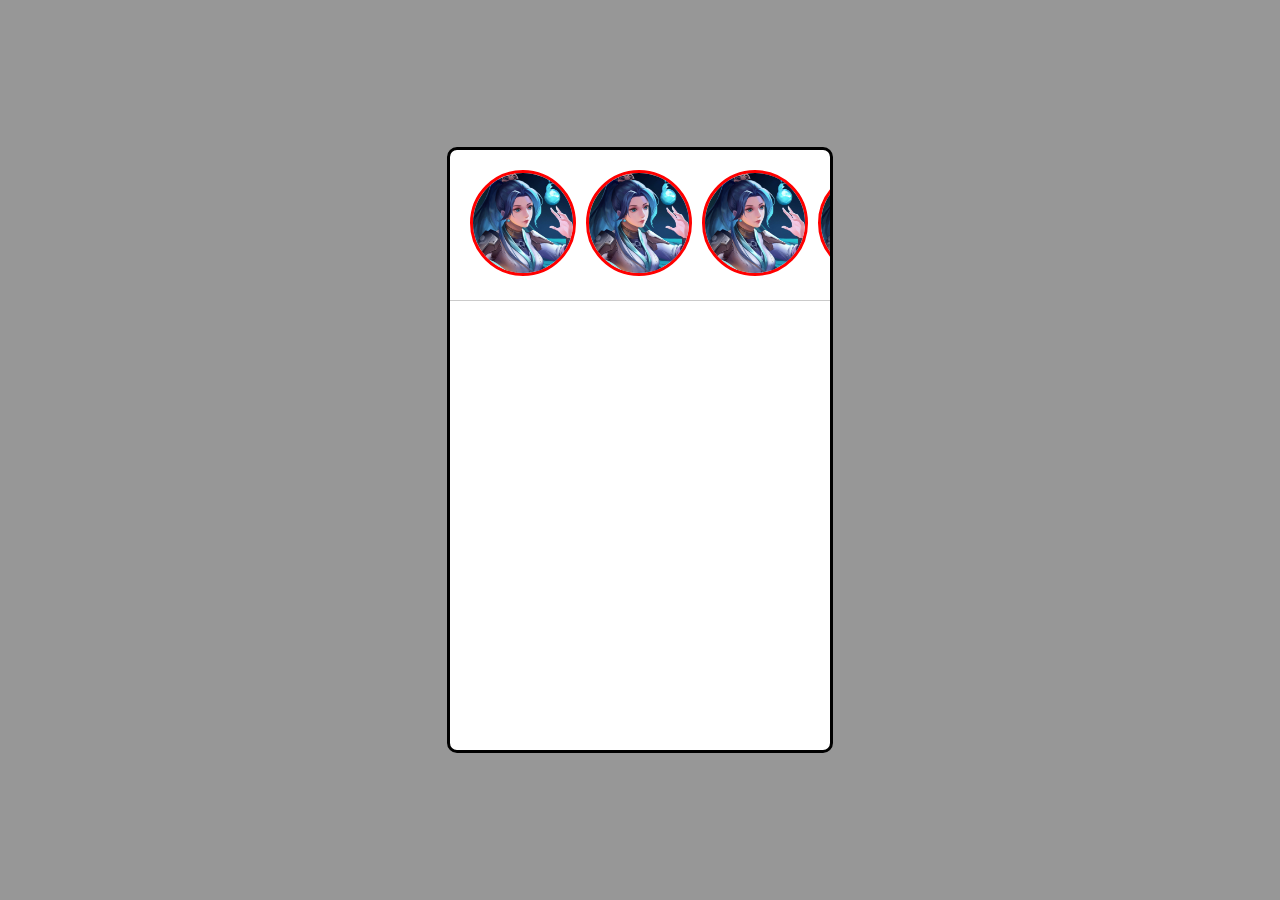
<file: Instagram Story/index.html>
<!DOCTYPE html>
<html lang="en">

<head>
    <meta charset="UTF-8">
    <meta name="viewport" content="width=device-width, initial-scale=1.0">
    <title>Document</title>
    <link rel="stylesheet" href="style.css">
</head>

<body>
    <div class="main">
        <div class="card">
            <div class="nav">

            </div>
        </div>
    </div>

    <script src="script.js"></script>
</body>

</html>
</file>
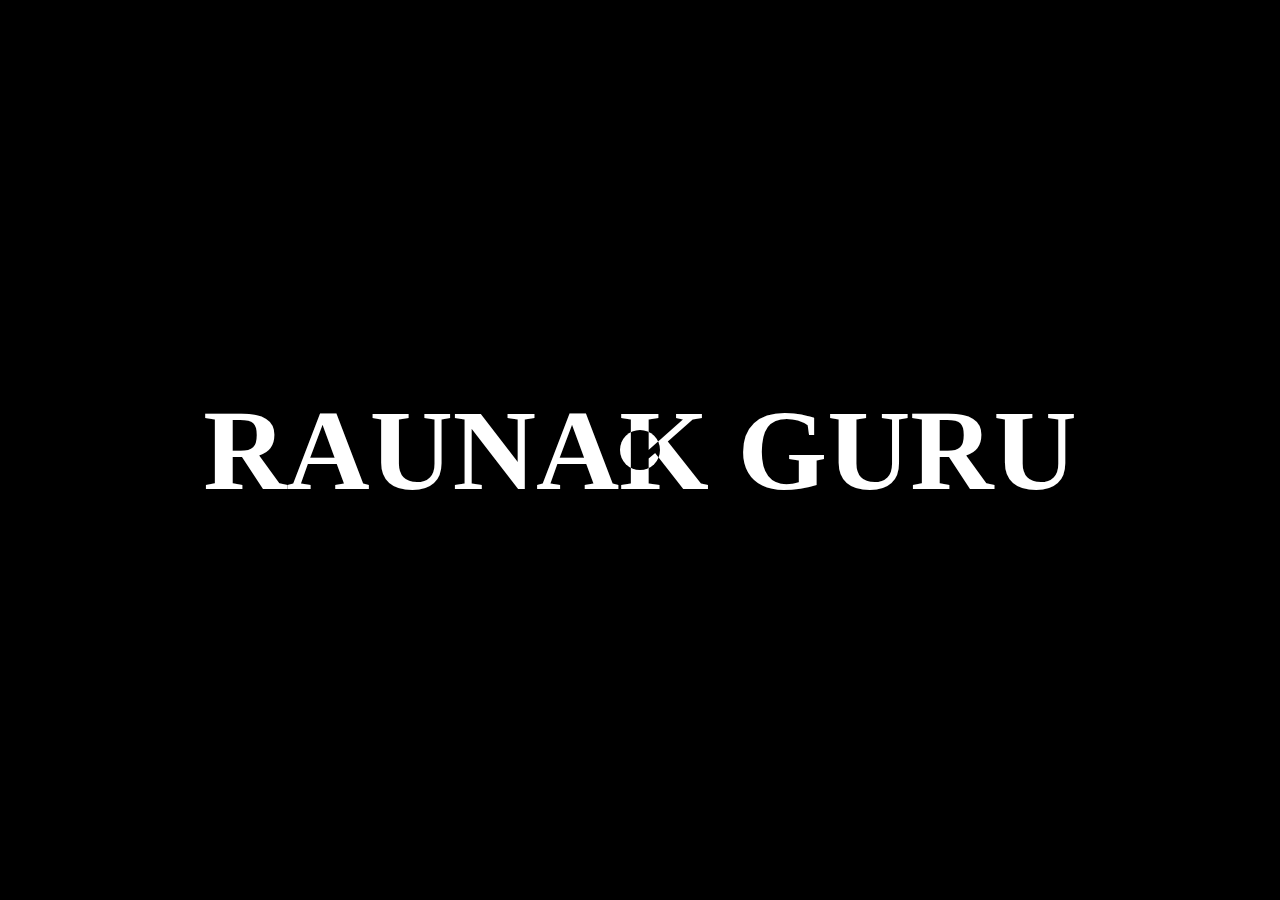
<file: Moving Coursor/index.html>
<!DOCTYPE html>
<html lang="en">

<head>
    <meta charset="UTF-8">
    <meta name="viewport" content="width=device-width, initial-scale=1.0">
    <title>Document</title>
    <link rel="stylesheet" href="style.css">
</head>

<body>
    <div class="main">
        <div class="cursor"></div>
        <h1>RAUNAK GURU</h1>
    </div>



    <script src="script.js"></script>
</body>

</html>
</file>
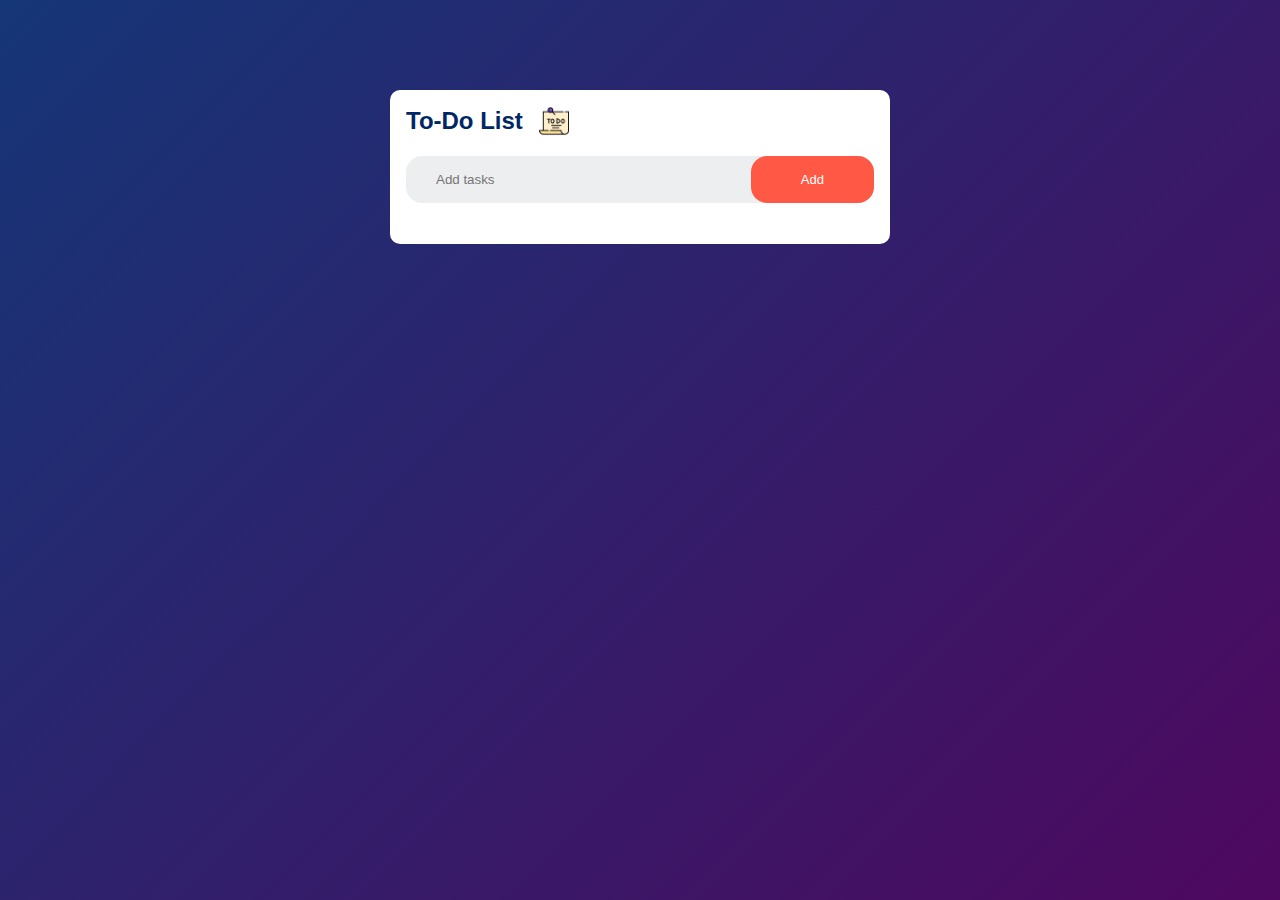
<file: To-Do List/index.html>
<!DOCTYPE html>
<html>

<head>
    <meta name="viewport" content="width=device-width, initial-scale=1">
    <title>TO-DO List App</title>
    <link rel="stylesheet" href="style.css">
</head>

<body>
    <div class="container">
        <div class="todo_app">
            <h2>To-Do List <img src="Images/todoListIcon.png"></h2>
            <div class="searchBox">
                <input type="text" id="input-box" placeholder="Add tasks">
                <button onclick="addTask()">Add</button>
            </div>
            <ui class="radio-list" id="list-container">

            </ui>
        </div>
    </div>

    <script src="script.js"></script>
</body>

</html>
</file>
<file: Instagram Story/style.css>
*{
    margin: 0;
    padding: 0;
    box-shadow: border-box;
    font-family: 'Gilroy';
    color: #fff;
}

html, body{
    height: 100%;
    width: 100%;
}

.main{
    height: 100%;
    width: 100%;
    background-color: rgb(151, 151, 151);
    position: relative;
    display: flex;
    align-items: center;
    justify-content: center;
}

.card{
    height: 600px;
    width: 380px;
    background-color: white;
    border-radius: 10px;
    overflow: hidden;
    border: 3px solid black;
}

.card .nav{
    height: 120px;
    width: 100%;
    border-bottom: 1px solid #cbcbcb;
    position: relative;
    padding: 15px;
    white-space: nowrap;
    overflow-x: auto;
    overflow-y: hidden;
}

.card::-webkit-scrollbar{
    display: none;
}

.nav .story{
    height: 100px;
    width: 100px;
    border-radius: 50%;
    border: 3px solid red;
    margin: 5px 5px;
    display: inline-block;
    overflow: hidden;
}

.story img{
    height: 100%;
    width: 100%;
    object-fit: cover;
    object-position: center;
}
</file>
<file: Moving Coursor/style.css>
*{
    margin: 0;
    padding: 0;
    box-shadow: border-box;
    font-family: 'Gilroy';
    color: #fff;
}

html, body{
    height: 100%;
    width: 100%;
}

.main{
    height: 100%;
    width: 100%;
    background-color: black;
    display: flex;
    align-items: center;
    justify-content: center;
}

.main h1{
    font-size: 9vw;
}

.main .cursor{
    height: 40px;
    width: 40px;
    background-color: white;
    border-radius: 50%;
    position: absolute;
    mix-blend-mode: difference;
    transition: all linear 0.2;
}
</file>
<file: To-Do List/style.css>
* {
    margin: 0;
    padding: 0;
    font-family: 'Poppins', sans-serif;
    box-sizing: border-box;
}

.container {
    width: 100%;
    min-height: 100vh;
    background: linear-gradient(135deg, #153677, #4e085f);
    padding: 10px;
}

.todo_app {
    width: 100%;
    max-width: 500px;
    background: #fff;
    margin: 5rem auto 1rem;
    padding: 1rem;
    border-radius: 10px;
}

.todo_app h2 {
    color: #002765;
    display: flex;
    align-items: center;
    margin-bottom: 20px;
}

.todo_app img {
    width: 30px;
    margin-left: 1rem;
}

.searchBox {
    display: flex;
    align-items: center;
    justify-content: space-between;
    background: #edeef0;
    border-radius: 1rem;
    padding-left: 20px;
    margin-bottom: 25px;
}

.searchBox input {
    flex: 1;
    border: none;
    outline: none;
    background: transparent;
    padding: 10px;
}

.searchBox button {
    border: none;
    outline: none;
    padding: 16px 50px;
    background: #ff5945;
    color: #fff;
    font-size: small;
    cursor: pointer;
    border-radius: 1rem;
}

.radio-list {
    list-style: none;
}

.radio-list li {
    list-style: none;
    font-size: large;
    padding: 12px 8px 12px 50px;
    user-select: none;
    cursor: pointer;
    position: relative;
}

.radio-list li::before {
    position: absolute;
    content: "";
    width: 20px;
    height: 20px;
    border: 1px solid #000;
    border-radius: 50%;
    top: 50%;
    left: 0;
    transform: translateY(-50%);
}

.checked{
    color: #555;
    text-decoration: line-through;
}

.checked::before{
    background-color: #08b90b;
}

.radio-list span{
    position: absolute;
    right: 0;
    width: 40px;
    height: 40px;
    font-size: large;
    color: #555;
    text-align: center;
    border-radius: 50%;
    padding: 10px;
    bottom: 4px;
}

.radio-list span:hover{
    background: #edeef0;
}
</file>
